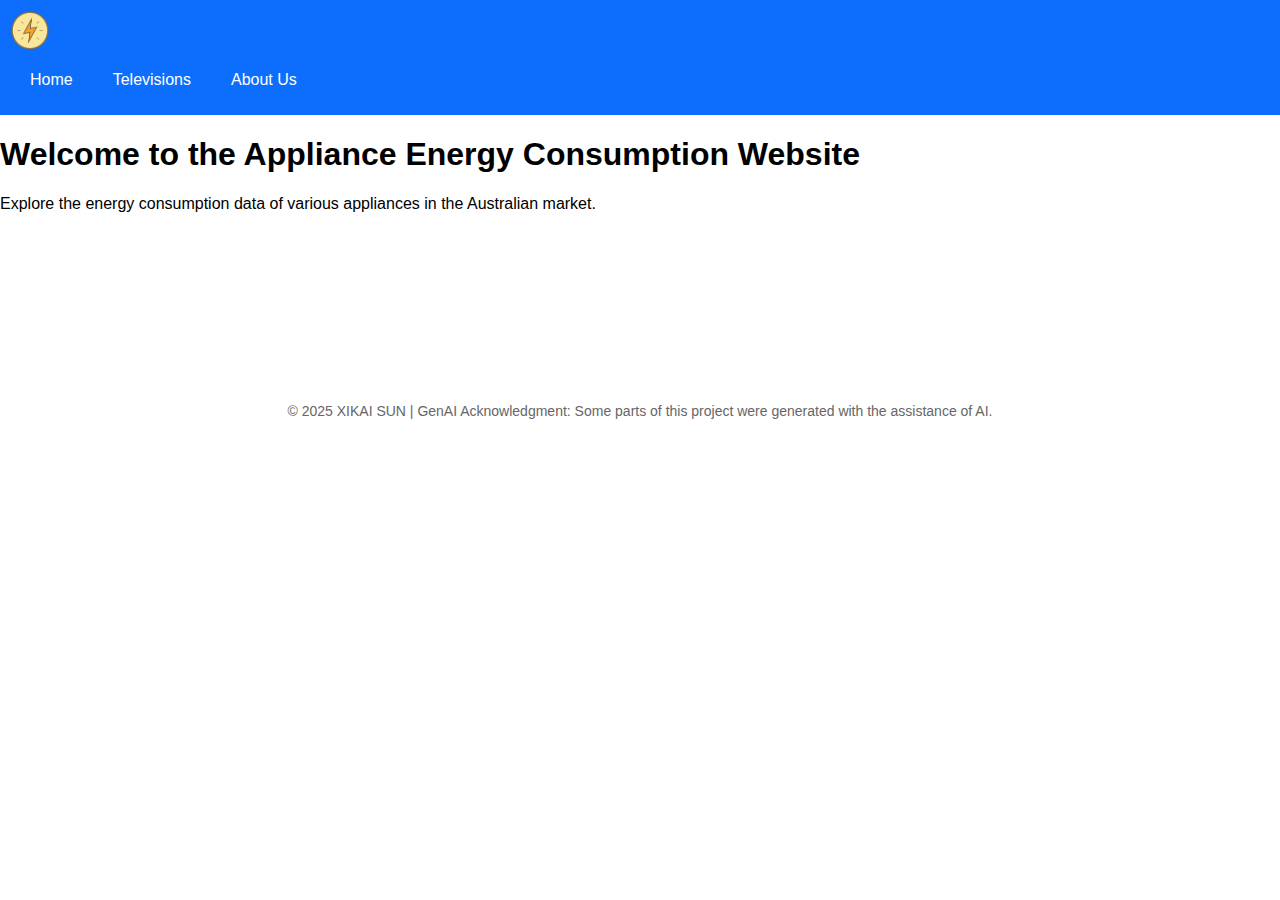
<file: Exercise_4_2/index.html>
<!DOCTYPE html>
<html lang="en">
<head>
    <meta charset="UTF-8">
    <meta name="viewport" content="width=device-width, initial-scale=1.0">
    <title>Appliance Energy Consumption</title>
    <link rel="stylesheet" href="styles.css">
</head>
<body>
    <header>
        <nav>
            <img src="PowerIcon.png" alt="Power Logo" id="logo" onclick="navigateToHome()">
            <ul>
                <ul>
                    <li><a href="javascript:void(0);" class="nav-link" onclick="navigateTo('index.html')">Home</a></li>
                    <li><a href="javascript:void(0);" class="nav-link" onclick="navigateTo('televisions.html')">Televisions</a></li>
                    <li><a href="javascript:void(0);" class="nav-link" onclick="navigateTo('about.html')">About Us</a></li>
                </ul>
                
            </ul>
        </nav>
    </header>

    <main>
        <h1>Welcome to the Appliance Energy Consumption Website</h1>
        <p>Explore the energy consumption data of various appliances in the Australian market.</p>
        <div class="responsive-svg-container"></div> 
        <svg></svg>
    </main>

    <footer>
        <p>&copy; 2025 XIKAI SUN | GenAI Acknowledgment: Some parts of this project were generated with the assistance of AI.</p>
    </footer>

    <script src="script.js"></script>
    <script src="https://d3js.org/d3.v7.min.js"></script>
    <script src="d3_code.js"></script>
</body>
</html>
</file>
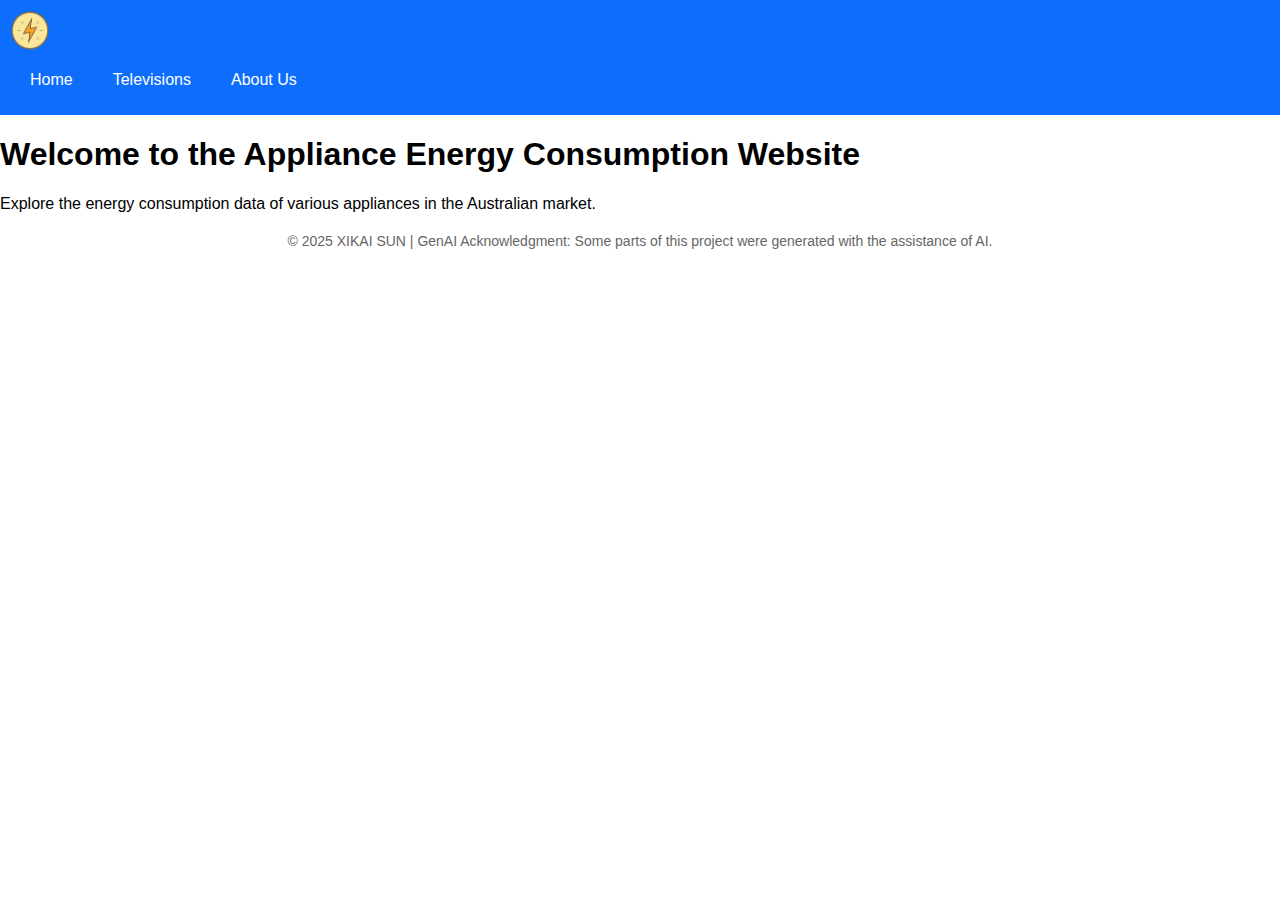
<file: week0_energy_web/index.html>
<!DOCTYPE html>
<html lang="en">
<head>
    <meta charset="UTF-8">
    <meta name="viewport" content="width=device-width, initial-scale=1.0">
    <title>Appliance Energy Consumption</title>
    <link rel="stylesheet" href="styles.css">
</head>
<body>
    <header>
        <nav>
            <img src="PowerIcon.png" alt="Power Logo" id="logo" onclick="navigateToHome()">
            <ul>
                <li><a href="index.html" class="nav-link">Home</a></li>
                <li><a href="televisions.html" class="nav-link">Televisions</a></li>
                <li><a href="about.html" class="nav-link">About Us</a></li>
            </ul>
        </nav>
    </header>

    <main>
        <h1>Welcome to the Appliance Energy Consumption Website</h1>
        <p>Explore the energy consumption data of various appliances in the Australian market.</p>
    </main>

    <footer>
        <p>&copy; 2025 XIKAI SUN | GenAI Acknowledgment: Some parts of this project were generated with the assistance of AI.</p>
    </footer>

    <script src="script.js"></script>
</body>
</html>
</file>
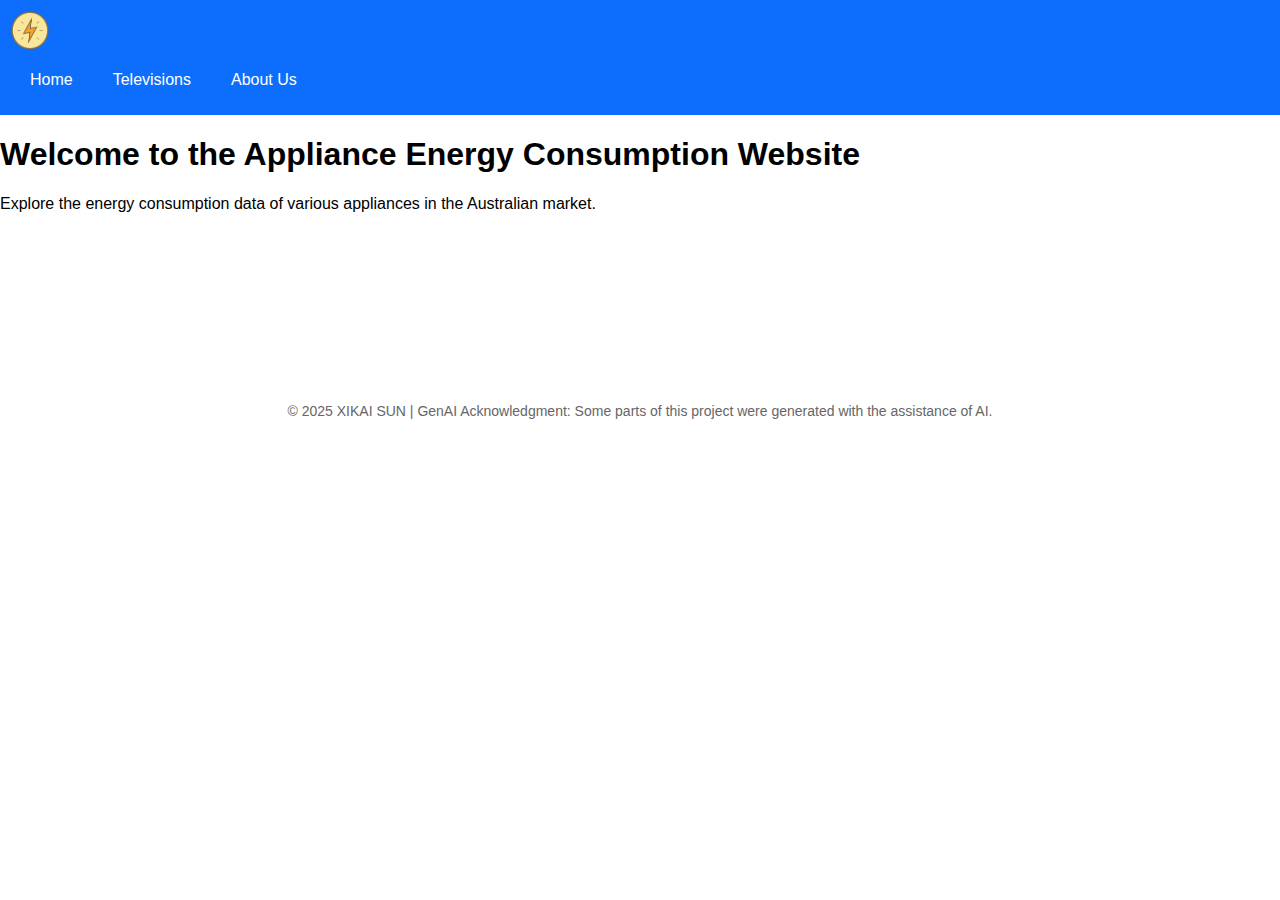
<file: Demonstrate_1/Exercise_4_2/index.html>
<!DOCTYPE html>
<html lang="en">
<head>
    <meta charset="UTF-8">
    <meta name="viewport" content="width=device-width, initial-scale=1.0">
    <title>Appliance Energy Consumption</title>
    <link rel="stylesheet" href="styles.css">
</head>
<body>
    <header>
        <nav>
            <img src="PowerIcon.png" alt="Power Logo" id="logo" onclick="navigateToHome()">
            <ul>
                <li><a href="index.html" class="nav-link">Home</a></li>
                <li><a href="televisions.html" class="nav-link">Televisions</a></li>
                <li><a href="about.html" class="nav-link">About Us</a></li>
            </ul>
        </nav>
    </header>

    <main>
        <h1>Welcome to the Appliance Energy Consumption Website</h1>
        <p>Explore the energy consumption data of various appliances in the Australian market.</p>
        <div></div>
        <svg></svg>
    </main>

    <footer>
        <p>&copy; 2025 XIKAI SUN | GenAI Acknowledgment: Some parts of this project were generated with the assistance of AI.</p>
    </footer>

    <script src="script.js"></script>
    <script src="https://d3js.org/d3.v7.min.js"></script>
    <script src="d3_code.js"></script>
</body>
</html>
</file>
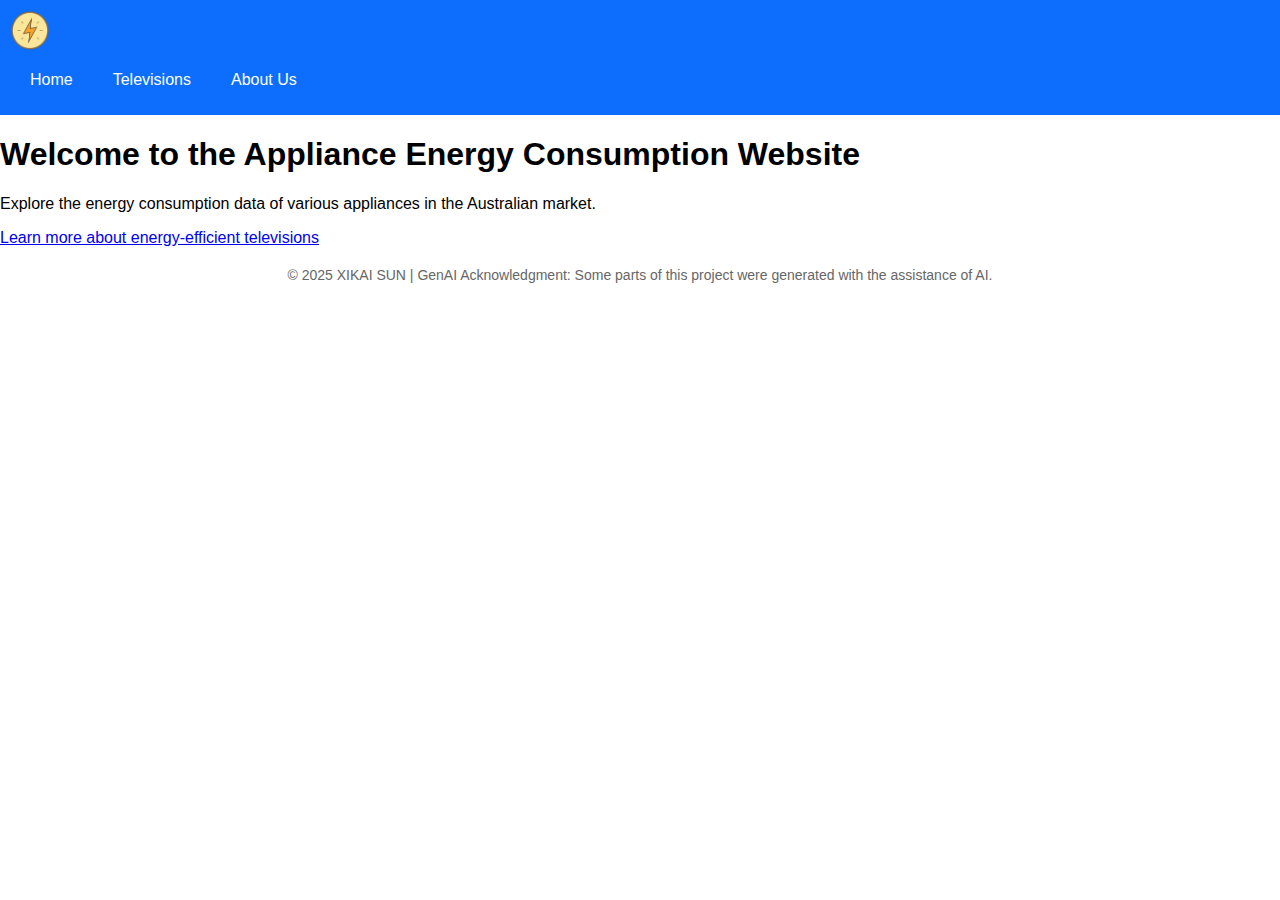
<file: Exercise_3_1/week0_energy_web/index.html>
<!DOCTYPE html>
<html lang="en">
<head>
    <meta charset="UTF-8">
    <meta name="viewport" content="width=device-width, initial-scale=1.0">
    <title>Appliance Energy Consumption</title>
    <link rel="stylesheet" href="styles.css">
</head>
<body>
    <header>
        <nav>
            <img src="PowerIcon.png" alt="Power Logo" id="logo" onclick="navigateToHome()">
            <ul>
                <li><a href="index.html" class="nav-link">Home</a></li>
                <li><a href="televisions.html" class="nav-link">Televisions</a></li>
                <li><a href="about.html" class="nav-link">About Us</a></li>
            </ul>
        </nav>
    </header>

    <main>
        <h1>Welcome to the Appliance Energy Consumption Website</h1>
        <p>Explore the energy consumption data of various appliances in the Australian market.</p>
        <a href="televisions.html">Learn more about energy-efficient televisions</a>
    </main>

    <footer>
        <p>&copy; 2025 XIKAI SUN | GenAI Acknowledgment: Some parts of this project were generated with the assistance of AI.</p>
    </footer>

    <script src="script.js"></script>
</body>
</html>
</file>
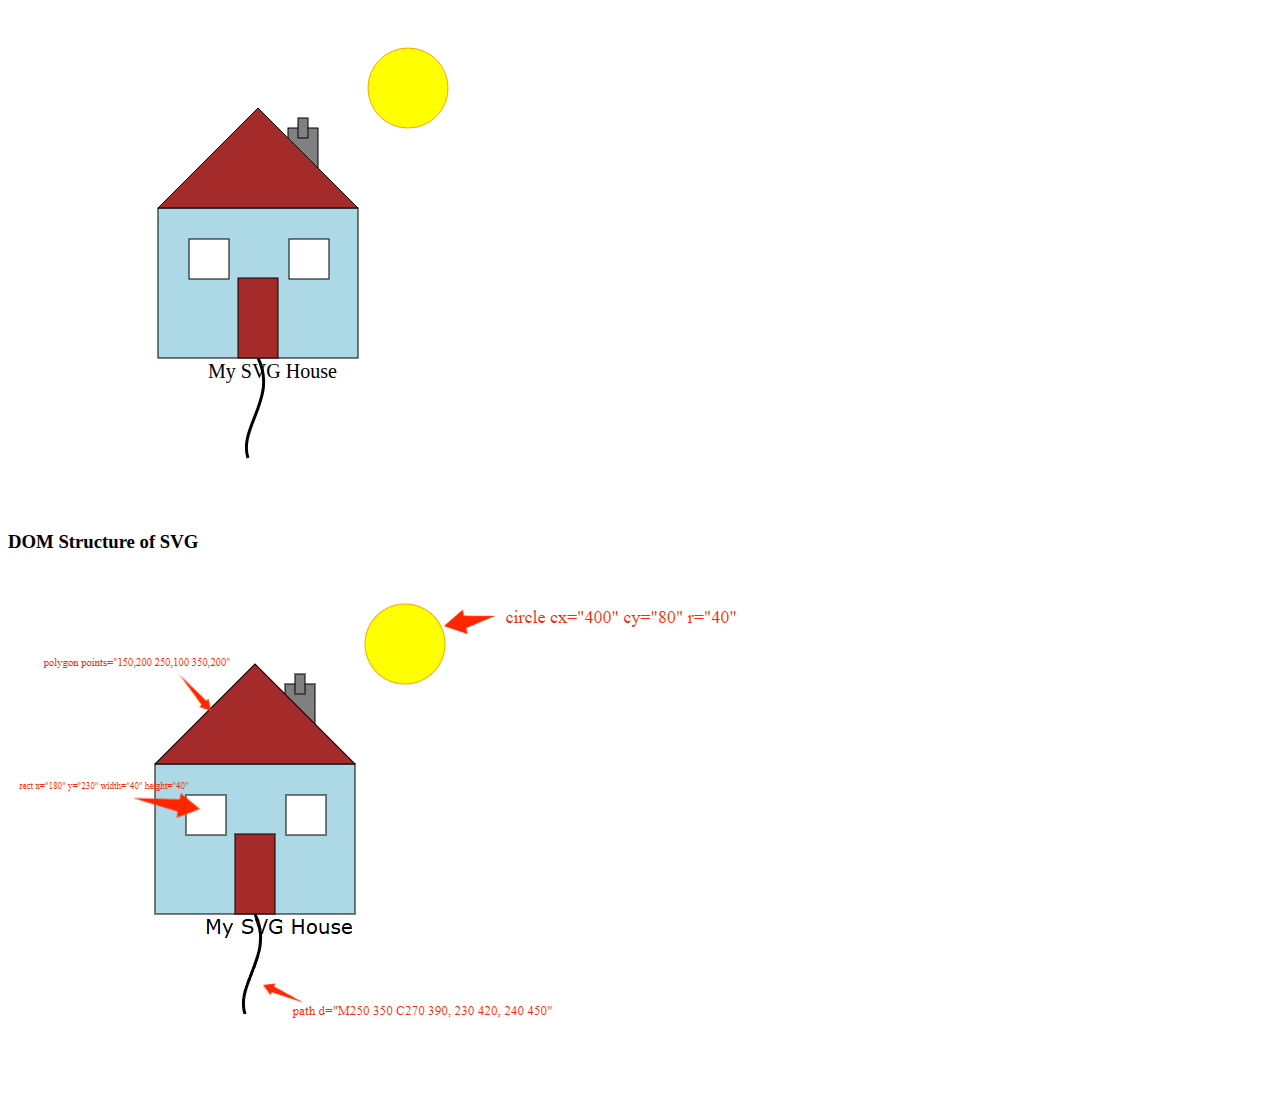
<file: Exercise_4_1/House.html>
<!DOCTYPE html>
<html lang="en">
<head>
    <meta charset="UTF-8">
    <meta name="viewport" content="width=device-width, initial-scale=1.0">
    <title>SVG House and Garden</title>
</head>
<body>
    <svg width="500" height="500">
        <!-- Chimney -->
        <rect x="280" y="120" width="30" height="60" fill="gray" stroke="black"/>
        <rect x="290" y="110" width="10" height="20" fill="gray" stroke="black"/>
        
        <!-- Path -->
        <path d="M250 350 C270 390, 230 420, 240 450" stroke="black" fill="none" stroke-width="3"/>
        
        <!-- House -->
        <rect x="150" y="200" width="200" height="150" fill="lightblue" stroke="black"/>
        
        <!-- Roof -->
        <polygon points="150,200 250,100 350,200" fill="brown" stroke="black"/>
        
        <!-- Door -->
        <rect x="230" y="270" width="40" height="80" fill="brown" stroke="black"/>
        
        <!-- Windows -->
        <g transform="translate(1, 1)" fill="white" stroke="black">
            <!-- Left Window -->
            <rect x="180" y="230" width="40" height="40" />
            <!-- Right Window -->
            <rect x="280" y="230" width="40" height="40"  />
        </g>
        
        <!-- Sun -->
        <circle cx="400" cy="80" r="40" fill="yellow" stroke="orange"/>
        
        <!-- Text -->
        <text x="200" y="370" font-family="Verdana" font-size="20" fill="black">My SVG House</text>
    </svg>

    <h3>DOM Structure of SVG</h3>
    <img src="dom_screenshot.png" alt="DOM Structure of SVG">
</body>
</html>
</file>
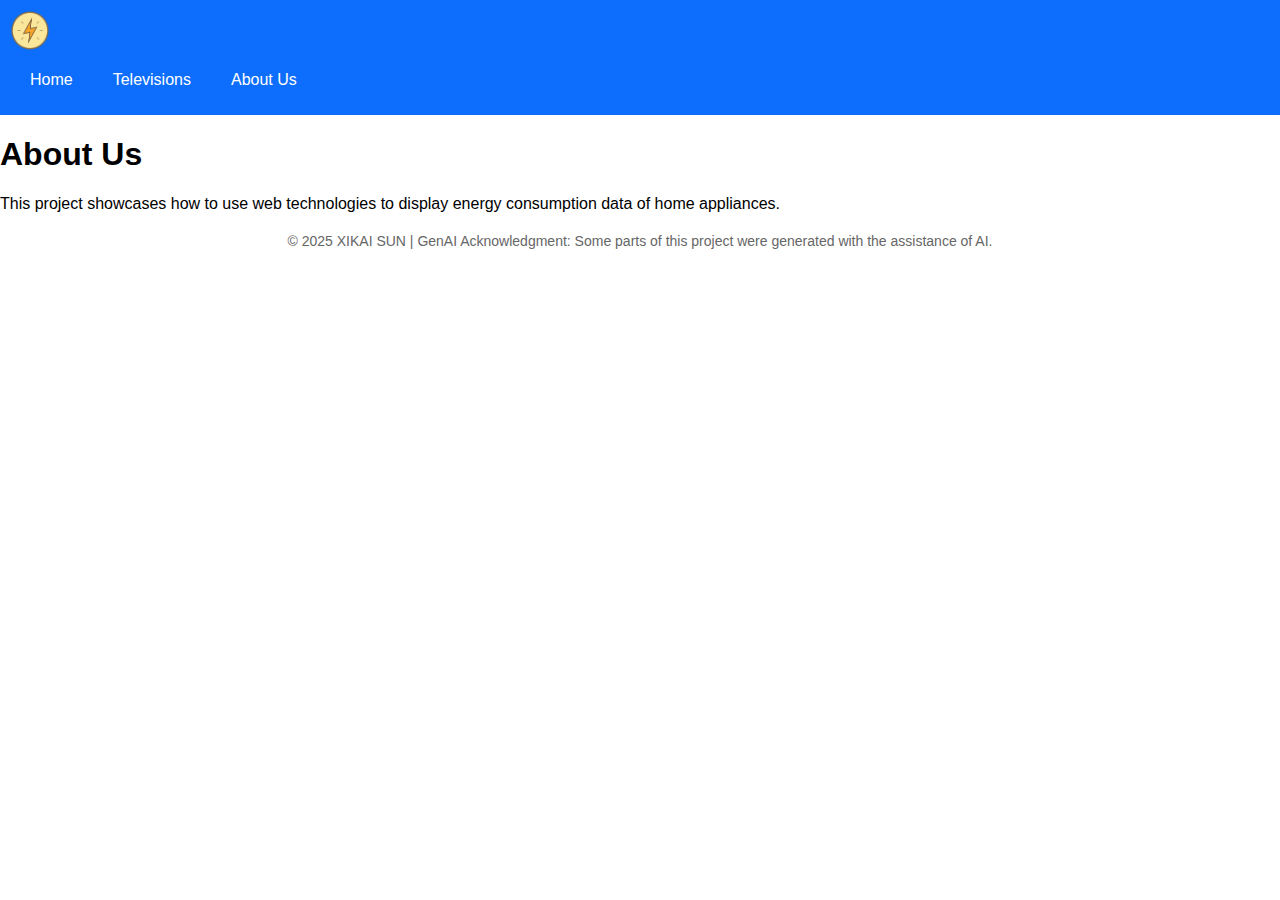
<file: Exercise_4_2/about.html>
<!DOCTYPE html>
<html lang="en">
<head>
    <meta charset="UTF-8">
    <meta name="viewport" content="width=device-width, initial-scale=1.0">
    <title>About Us - Appliance Energy Consumption</title>
    <link rel="stylesheet" href="styles.css">
</head>
<body>
    <header>
        <nav>
            <img src="PowerIcon.png" alt="Power Logo" id="logo" onclick="navigateToHome()">
            <ul>
                <li><a href="index.html" class="nav-link">Home</a></li>
                <li><a href="televisions.html" class="nav-link">Televisions</a></li>
                <li><a href="about.html" class="nav-link">About Us</a></li>
            </ul>
        </nav>
    </header>

    <main>
        <h1>About Us</h1>
        <p>This project showcases how to use web technologies to display energy consumption data of home appliances.</p>
    </main>

    <footer>
        <p>&copy; 2025 XIKAI SUN | GenAI Acknowledgment: Some parts of this project were generated with the assistance of AI.</p>
    </footer>

    <script src="script.js"></script>
</body>
</html>
</file>
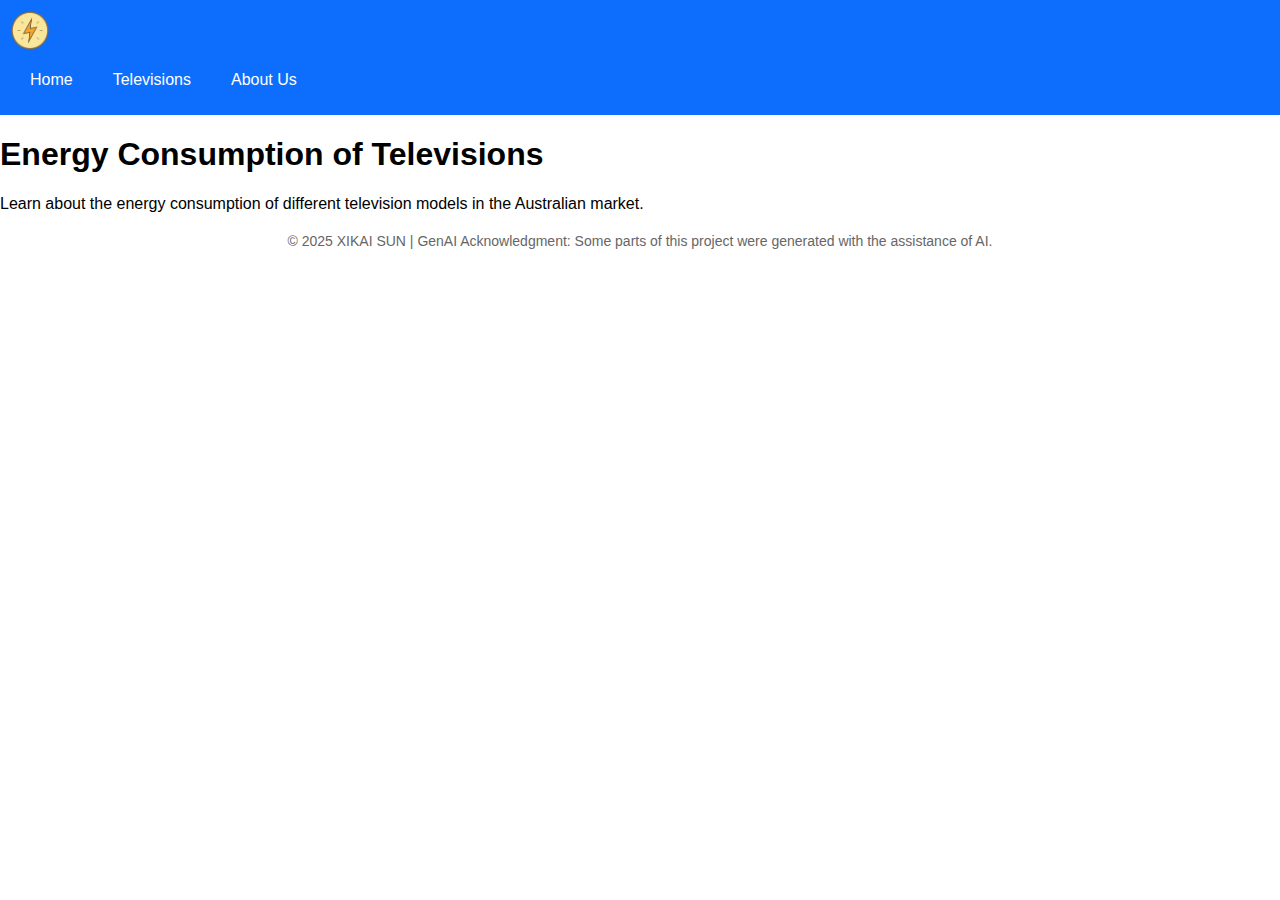
<file: Exercise_4_2/televisions copy.html>
<!DOCTYPE html>
<html lang="en">
<head>
    <meta charset="UTF-8">
    <meta name="viewport" content="width=device-width, initial-scale=1.0">
    <title>Televisions - Appliance Energy Consumption</title>
    <link rel="stylesheet" href="styles.css">
</head>
<body>
    <header>
        <nav>
            <img src="PowerIcon.png" alt="Power Logo" id="logo" onclick="navigateToHome()">
            <ul>
                <li><a href="index.html" class="nav-link">Home</a></li>
                <li><a href="televisions.html" class="nav-link">Televisions</a></li>
                <li><a href="about.html" class="nav-link">About Us</a></li>
            </ul>
        </nav>
    </header>

    <main>
        <h1>Energy Consumption of Televisions</h1>
        <p>Learn about the energy consumption of different television models in the Australian market.</p>
    </main>

    <footer>
        <p>&copy; 2025 XIKAI SUN | GenAI Acknowledgment: Some parts of this project were generated with the assistance of AI.</p>
    </footer>

    <script src="script.js"></script>
</body>
</html>
</file>
<file: Exercise_4_2/styles.css>
body {
    font-family: Arial, sans-serif;
    margin: 0;
    padding: 0;
}

header {
    background-color: #0d6efd;
    color: white;
    padding: 10px;
    display: flex;
    justify-content: space-between;
    align-items: center;
}

nav ul {
    list-style: none;
    display: flex;
    padding: 0;
}

nav ul li {
    margin: 0 10px;
}

nav ul li a {
    color: white;
    text-decoration: none;
    padding: 10px;
}

nav ul li a:hover {
    background-color: #0056b3;
}

#logo {
    width: 40px;
    cursor: pointer;
}

footer {
    text-align: center;
    margin-top: 20px;
    font-size: 14px;
    color: #666;
}

.responsive-svg-container {
    margin-right: auto;
    margin-left: auto;
    width: 100%;
    max-width: 1200px;
}
</file>
<file: week0_energy_web/styles.css>
body {
    font-family: Arial, sans-serif;
    margin: 0;
    padding: 0;
}

header {
    background-color: #0d6efd;
    color: white;
    padding: 10px;
    display: flex;
    justify-content: space-between;
    align-items: center;
}

nav ul {
    list-style: none;
    display: flex;
    padding: 0;
}

nav ul li {
    margin: 0 10px;
}

nav ul li a {
    color: white;
    text-decoration: none;
    padding: 10px;
}

nav ul li a:hover {
    background-color: #0056b3;
}

#logo {
    width: 40px;
    cursor: pointer;
}

footer {
    text-align: center;
    margin-top: 20px;
    font-size: 14px;
    color: #666;
}
</file>
<file: Demonstrate_1/Exercise_4_2/styles.css>
body {
    font-family: Arial, sans-serif;
    margin: 0;
    padding: 0;
}

header {
    background-color: #0d6efd;
    color: white;
    padding: 10px;
    display: flex;
    justify-content: space-between;
    align-items: center;
}

nav ul {
    list-style: none;
    display: flex;
    padding: 0;
}

nav ul li {
    margin: 0 10px;
}

nav ul li a {
    color: white;
    text-decoration: none;
    padding: 10px;
}

nav ul li a:hover {
    background-color: #0056b3;
}

#logo {
    width: 40px;
    cursor: pointer;
}

footer {
    text-align: center;
    margin-top: 20px;
    font-size: 14px;
    color: #666;
}
</file>
<file: Exercise_3_1/week0_energy_web/styles.css>
body {
    font-family: Arial, sans-serif;
    margin: 0;
    padding: 0;
}

header {
    background-color: #0d6efd;
    color: white;
    padding: 10px;
    display: flex;
    justify-content: space-between;
    align-items: center;
}

nav ul {
    list-style: none;
    display: flex;
    padding: 0;
}

nav ul li {
    margin: 0 10px;
}

nav ul li a {
    color: white;
    text-decoration: none;
    padding: 10px;
}

nav ul li a:hover {
    background-color: #0056b3;
}

#logo {
    width: 40px;
    cursor: pointer;
}

footer {
    text-align: center;
    margin-top: 20px;
    font-size: 14px;
    color: #666;
}
</file>
